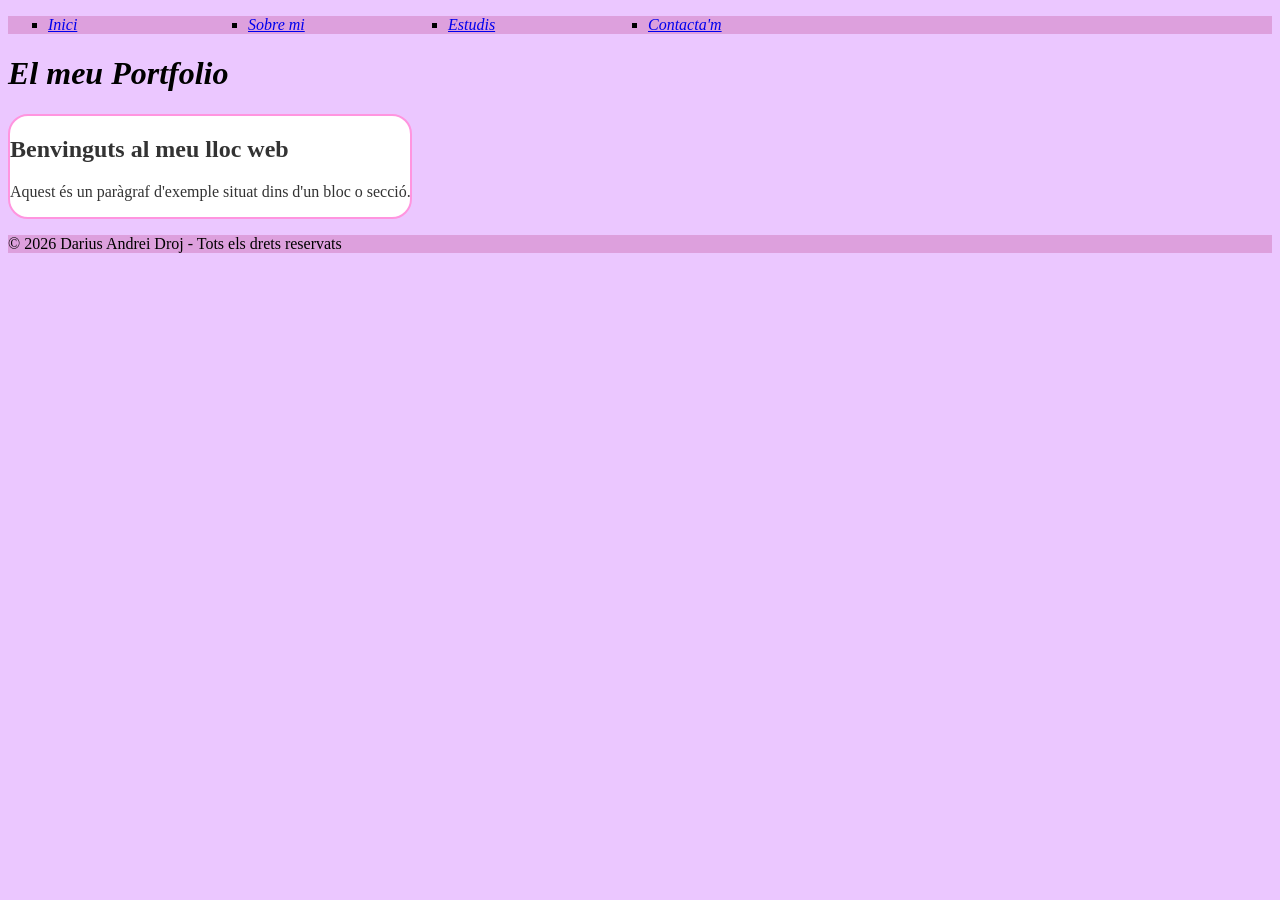
<file: index.html>
<!DOCTYPE html>
<html lang="ca">

<head>
    <meta charset="UTF-8">
    <meta http-equiv="content-type" content="text/html; charset=utf-8" />
    <title>El meu portfolio</title>
    <link rel="stylesheet" href="css/style.css">
</head>

<body>
    
    <header>

        <nav>
            <ul>
                <li><a href="./index.html">Inici</a></li>
                <li><a href="./pages/sobre_mi.html">Sobre mi</a></li>
                <li><a href="./pages/estudis.html">Estudis</a></li>
                <li><a href="./pages/contacta.html">Contacta'm</a></li>
            </ul>
        </nav>

    <h1>El meu Portfolio</h1>

    </header>

    <div class="contingut-principal">
        <h2>Benvinguts al meu lloc web</h2>
        <P>Aquest és un paràgraf d'exemple situat dins d'un bloc o secció.</P>
    </div>

    <footer>
        <p>&copy; 2026 Darius Andrei Droj - Tots els drets reservats</p>
    </footer>

</body>

</html>
</file>
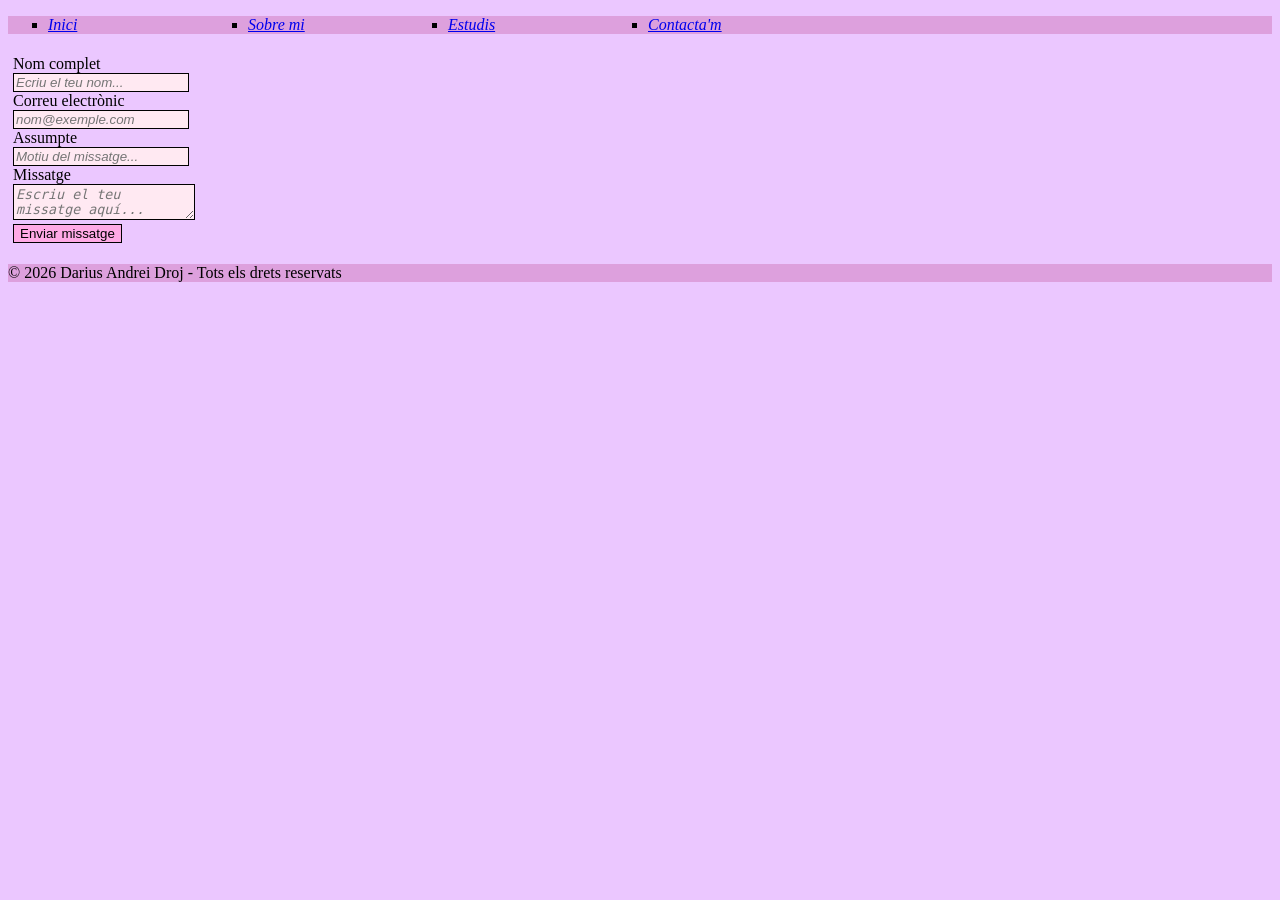
<file: pages/contacta.html>
<!DOCTYPE html>
<html lang="ca">

<head>
    <meta charset="UTF-8">
    <meta http-equiv="content-type" content="text/html; charset=utf-8" />
    <title>El meu portfolio</title>
    <link rel="stylesheet" href="../css/style.css">
</head>

<body>
    
    <header>
        
        <div>
        
            <ul>
                <li><a href="../index.html">Inici</a></li>
                <li><a href="./sobre_mi.html">Sobre mi</a></li>
                <li><a href="./estudis.html">Estudis</a></li>
                <li><a href="./contacta.html">Contacta'm</a></li>
            </ul>

        </div>

    </header>

<form action="#" method="post">
    <label for="nom">Nom complet</label>
    <input type="text" id="nom" name="nom" placeholder="Ecriu el teu nom..." required>

    <label for="email">Correu electrònic</label>
    <input type="email" id="email" name="email" placeholder="nom@exemple.com" required>

    <label for="assumpte">Assumpte</label>
    <input type="text" id="motiu" name="motiu" placeholder="Motiu del missatge..." required>

    <label for="missatge">Missatge</label>
    <textarea id="missatge" name="missatge" placeholder="Escriu el teu missatge aquí..." required></textarea>

    <button type="submit">Enviar missatge</button>
</form>

<footer>
    <p>&copy; 2026 Darius Andrei Droj - Tots els drets reservats</p>
</footer>

</body>

</html>
</file>
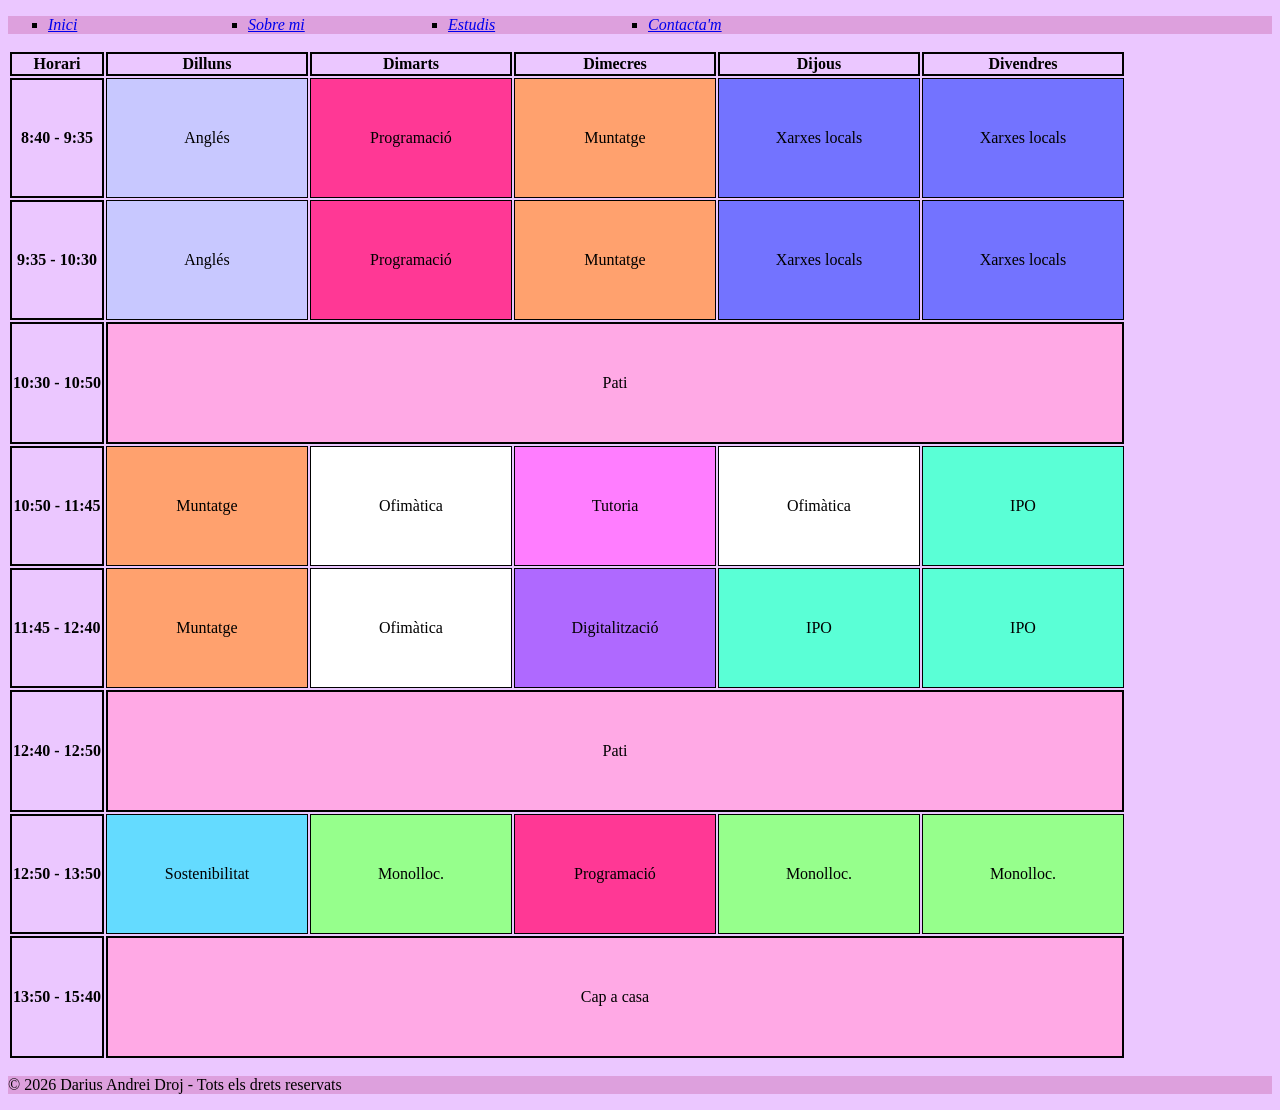
<file: pages/estudis.html>
<!DOCTYPE html>
<html lang="ca">

<head>
    <meta charset="UTF-8">
    <meta http-equiv="content-type" content="text/html; charset=utf-8" />
    <title>El meu portfolio</title>
    <link rel="stylesheet" href="../css/style.css">
</head>

<body>
    
    <header>
        
        <div>
        
            <ul>
                <li><a href="../index.html">Inici</a></li>
                <li><a href="./sobre_mi.html">Sobre mi</a></li>
                <li><a href="./estudis.html">Estudis</a></li>
                <li><a href="./contacta.html">Contacta'm</a></li>
            </ul>

        </div>

    </header>

<table>
    <thead>
        <tr>
            <th>Horari</th>
            <th>Dilluns</th>
            <th>Dimarts</th>
            <th>Dimecres</th>
            <th>Dijous</th>
            <th>Divendres</th>
        </tr>
    </thead>
    
    <tbody>
        <tr>
            <th>8:40 - 9:35</th>
            <td class="angles">Anglés</td>
            <td class="program">Programació</td>
            <td class="muntatge">Muntatge</td>
            <td class="xarxes">Xarxes locals</td>
            <td class="xarxes">Xarxes locals</td>
        </tr>
         <tr>
            <th>9:35 - 10:30</th>
            <td class="angles">Anglés</td>
            <td class="program">Programació</td>
            <td class="muntatge">Muntatge</td>
            <td class="xarxes">Xarxes locals</td>
            <td class="xarxes">Xarxes locals</td>
        </tr>
        <tr>
            <th>10:30 - 10:50</th>
            <td class="pati1"colspan="5">Pati</td>
        </tr>
        <tr>
            <th>10:50 - 11:45</th>
            <td class="muntatge">Muntatge</td>
            <td class="ofimatica">Ofimàtica</td>
            <td class="tutoria">Tutoria</td>
            <td class="ofimatica">Ofimàtica</td>
            <td class="ipo">IPO</td>
        </tr>
        <tr>
            <th>11:45 - 12:40</th>
            <td class="muntatge">Muntatge</td>
            <td class="ofimatica">Ofimàtica</td>
            <td class="digi">Digitalització</td>
            <td class="ipo">IPO</td>
            <td class="ipo">IPO</td>
        </tr>
        <tr>
            <th>12:40 - 12:50</th>
            <td class="pati2"colspan="5">Pati</td>
        </tr>
        <tr>
            <th>12:50 - 13:50</th>
            <td class="sostenibilitat">Sostenibilitat</td>
            <td class="monolloc">Monolloc.</td>
            <td class="program">Programació</td>
            <td class="monolloc">Monolloc.</td>
            <td class="monolloc">Monolloc.</td>
        </tr>
        <tr>
            <th>13:50 - 15:40</th>
            <td class="casa"colspan="5">Cap a casa</td>
        </tr>
        
    </tbody>
</table>

    <footer>
        <p>&copy; 2026 Darius Andrei Droj - Tots els drets reservats</p>
    </footer>

</body>
    
</html>
</file>
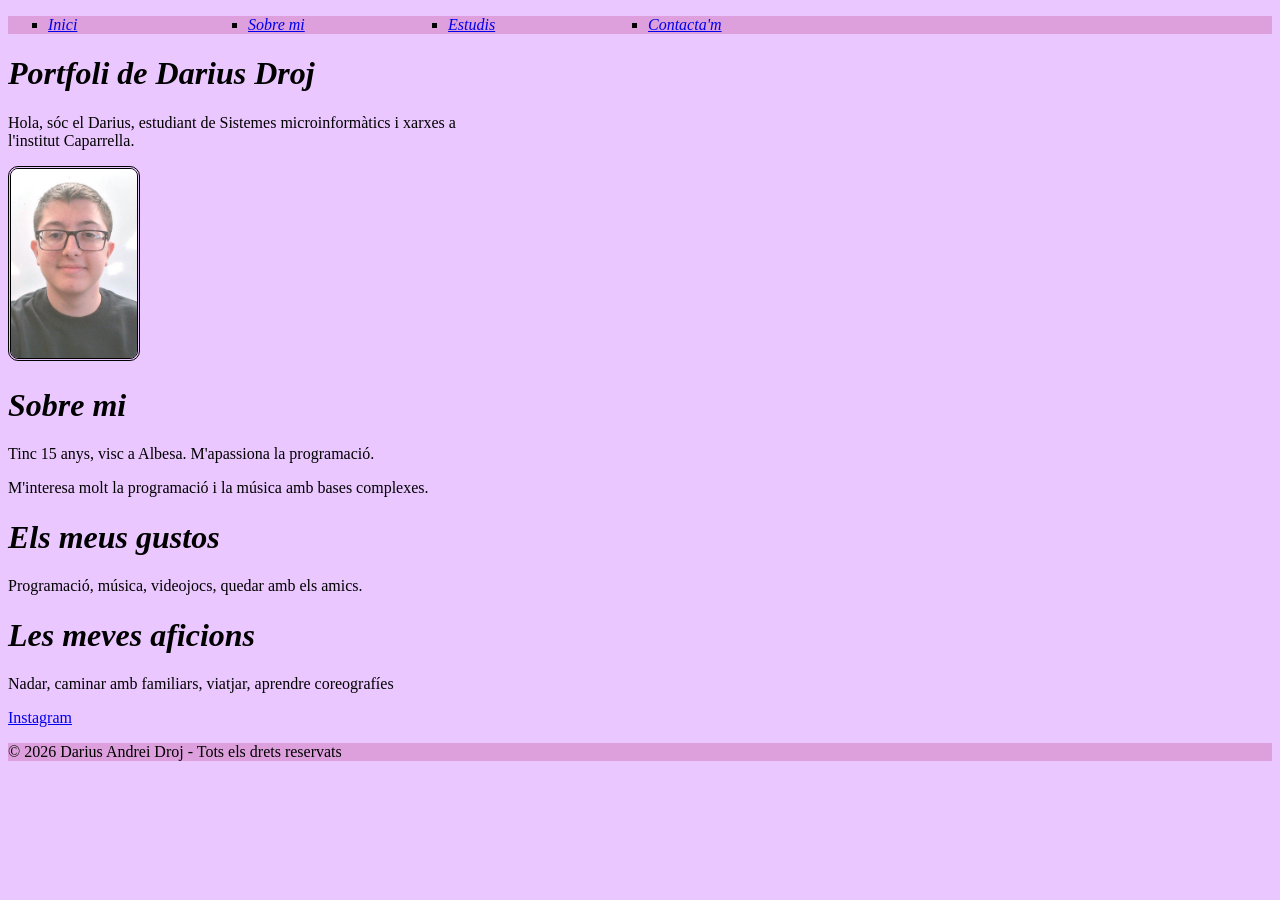
<file: pages/sobre_mi.html>
<!DOCTYPE html>
<html lang="ca">

<head>
    <meta charset="UTF-8">
    <meta http-equiv="content-type" content="text/html; charset=utf-8" />
    <title>El meu portfolio</title>
    <link rel="stylesheet" href="../css/style.css">
</head>

<body>
    
    <header>
        
        <div>
        
            <ul>
                <li><a href="../index.html">Inici</a></li>
                <li><a href="./sobre_mi.html">Sobre mi</a></li>
                <li><a href="./estudis.html">Estudis</a></li>
                <li><a href="./contacta.html">Contacta'm</a></li>
            </ul>

        </div>

    </header>

    <h1>Portfoli de Darius Droj</h1>
    <p>Hola, sóc el Darius, estudiant de Sistemes microinformàtics i xarxes a l'institut Caparrella.</p>

    <img src="../images/imatge_perfil.jpg" alt="Imagen de perfil" width="10%">

    <h1>Sobre mi</h1>
    <p>Tinc 15 anys, visc a Albesa. M'apassiona la programació.</p>
    <p>M'interesa molt la programació i la música amb bases complexes.</p>

    <h1>Els meus gustos</h1>
    <p>Programació, música, videojocs, quedar amb els amics.</p>

    <h1>Les meves aficions</h1>
    <p>Nadar, caminar amb familiars, viatjar, aprendre coreografíes</p>

    <a href="https://www.instagram.com/hack.kpop3004?stkn=MW1zdmcwY2NlYWx1Zg==">Instagram</a>

    <footer>
        <p>&copy; 2026 Darius Andrei Droj - Tots els drets reservats</p>
    </footer>

</body>

</html>
</file>
<file: css/style.css>
body {
	background-color: #ebc7ff;
}

h1 {
	font-style: italic;
}

p {
	width: 500px;
}

ul {
	list-style-type: square;
	background-color: plum;
	overflow: hidden;
}

ul li {
	width: 200px;
	float: left;
}

ul li a {
	font-style: italic;
}

img {
	/* border-left-style: double;
	border-top-style: double;
	border-right-style: double;
	border-bottom-style: double; */
	border: 3px double black;
	border-radius: 10px;
}

th {
	border: 2px solid #000000;
	text-align: center;
}

td {
	border: 1px solid #000000;
	text-align: center;
	width: 100px;
	padding: 50px;
}

form {
	width: 150px;
	padding: 5px;
}

input {
	background-color: #ffe9f2;
	border: 1px solid #000000;
	font-style: italic;
}

textarea {
	background-color: #ffe9f2;
	border: 1px solid #000000;
	font-style: italic;
}

button {
	background-color: #ffa9e5;
	border: 1.5px solid #000000;
}

.pati1 {
	border: 2px solid #000000;
	background-color: #ffa9e5;
}

.pati2 {
	border: 2px solid #000000;
	background-color: #ffa9e5;
}

.casa {
	border: 2px solid #000000;
	background-color: #ffa9e5;
}

.angles {
	background-color: rgb(200, 200, 255);
}

.program {
	background-color: rgb(255, 56, 149);
}

.muntatge {
	background-color: rgb(255, 161, 110);
}

.xarxes {
	background-color: rgb(115, 115, 255);
}

.ofimatica {
	background-color: rgb(255, 255, 255);
}

.tutoria {
	background-color: rgb(255, 125, 255);
}

.digi {
	background-color: rgb(175, 105, 255);
}

.ipo {
	background-color: rgb(90, 255, 214);
}

.sostenibilitat {
	background-color: rgb(100, 219, 255);
}

.monolloc {
	background-color: rgb(150, 255, 140);
}

footer {
	background-color: plum;
}

.contingut-principal {
	background-color: #ffffff;
	color: #333333;
	border: 2px solid #ff95df;
	border-radius: 20px;
	width: 400px;
}
</file>
